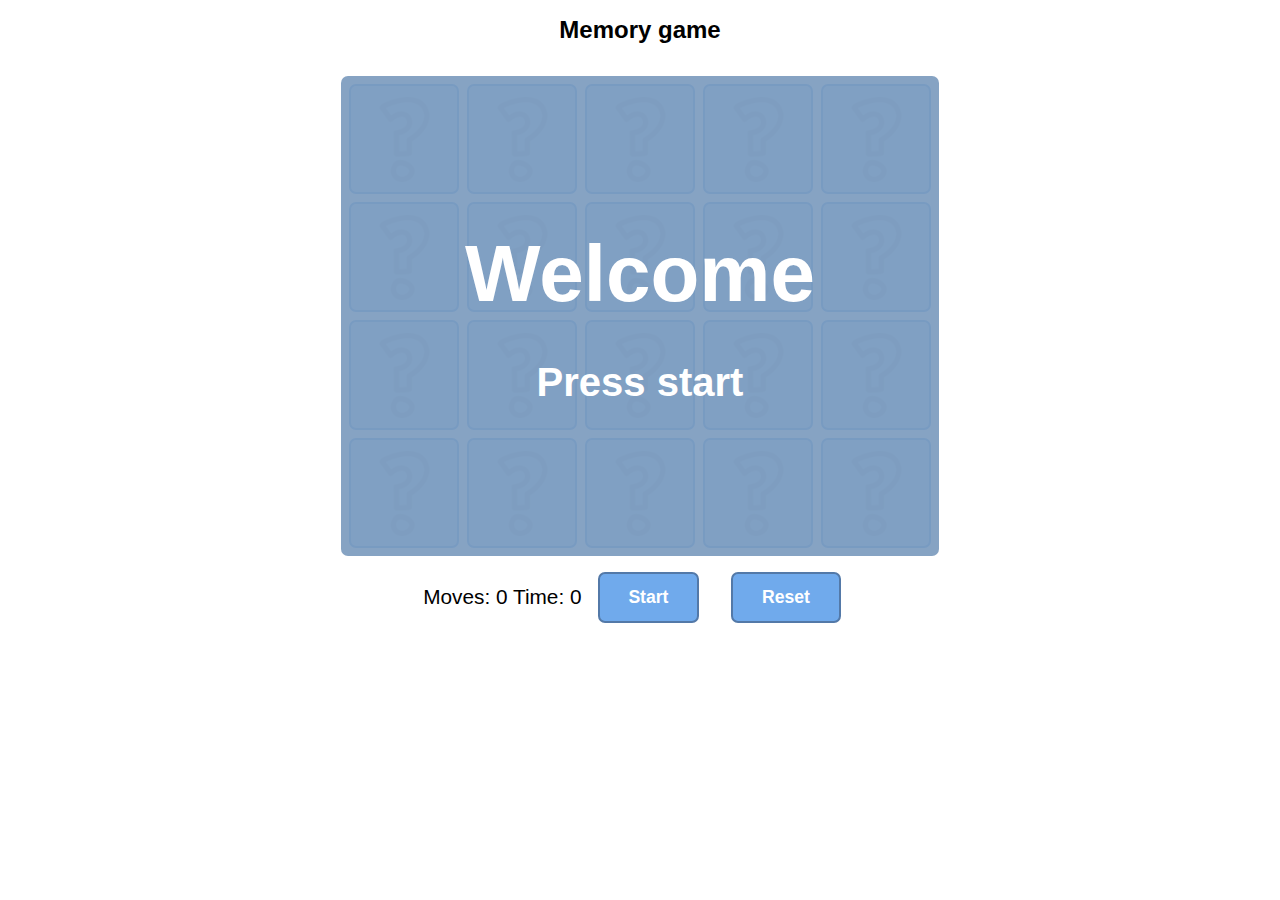
<file: index.html>
<!DOCTYPE html>
<html lang="en">

<head>
    <meta charset="UTF-8">
    <meta name="viewport" content="width=device-width, initial-scale=1.0">
    <meta http-equiv="X-UA-Compatible" content="ie=edge">
    <title>Document</title>
    <link rel="stylesheet" href="style.css">
</head>

<body>

    <head>
        <h2 class="title">Memory game</h2>
    </head>
    <main>
        <section class="grid" id="grid">
            <section id="start-menu" class="menu-start active">
                <h3>Welcome</h3>
                <h4>Press start</h4>

            </section>
            <div id="0" class="card"></div>
            <div id="1" class="card"></div>
            <div id="2" class="card"></div>
            <div id="3" class="card"></div>
            <div id="4" class="card"></div>
            <div id="5" class="card"></div>
            <div id="6" class="card"></div>
            <div id="7" class="card"></div>
            <div id="8" class="card"></div>
            <div id="9" class="card"></div>
            <div id="10" class="card"></div>
            <div id="11" class="card"></div>
            <div id="12" class="card"></div>
            <div id="13" class="card"></div>
            <div id="14" class="card"></div>
            <div id="15" class="card"></div>
            <div id="16" class="card"></div>
            <div id="17" class="card"></div>
            <div id="18" class="card"></div>
            <div id="19" class="card"></div>
        </section>
        <section class="menu" id='menu'>
            <p> Moves: <span id='moves'>0</span> Time: <span id='timer'>0</span></p>
            <button id='start'>Start</button>
            <button id='reset'>Reset</button>
        </section>
    </main>

    <script src="main.js"></script>
</body>

</html>
</file>
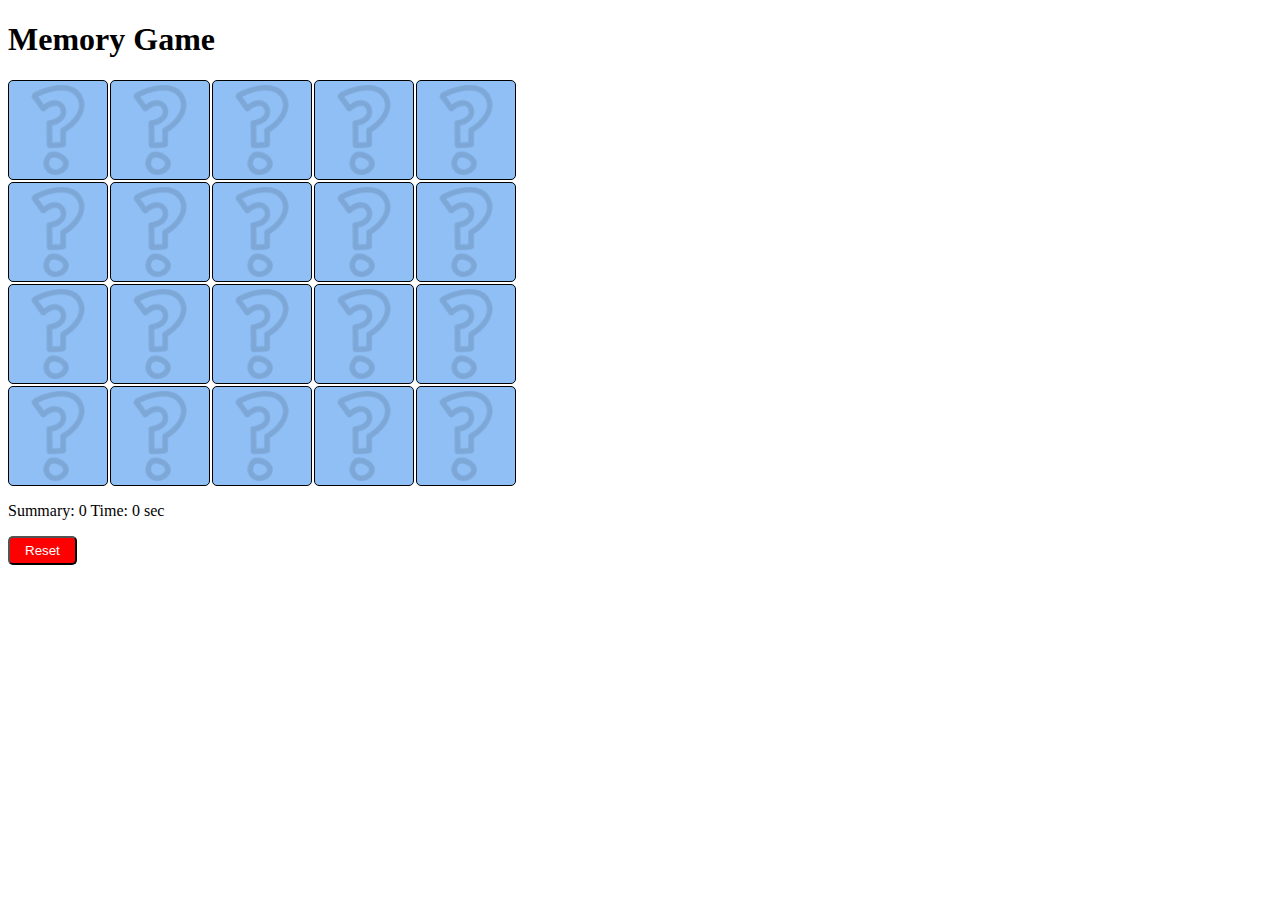
<file: 7 gra Memory/index.html>
<!DOCTYPE html>
<html lang="en">

<head>
    <meta charset="UTF-8">
    <meta name="viewport" content="width=device-width, initial-scale=1.0">
    <meta http-equiv="X-UA-Compatible" content="ie=edge">
    <title>Document</title>
    <link rel="stylesheet" href="style.css">
</head>

<body>
    <h1>Memory Game</h1>
    <div class="wrap">
        <div class="card"></div>
        <div class="card"></div>
        <div class="card"></div>
        <div class="card"></div>
        <div class="card"></div>
        <div class="card"></div>
        <div class="card"></div>
        <div class="card"></div>
        <div class="card"></div>
        <div class="card"></div>
        <div class="card"></div>
        <div class="card"></div>
        <div class="card"></div>
        <div class="card"></div>
        <div class="card"></div>
        <div class="card"></div>
        <div class="card"></div>
        <div class="card"></div>
        <div class="card"></div>
        <div class="card"></div>
    </div>
    <p>
        Summary: <span id="summary">0</span>
        Time: <span id="timer">0</span> sec
    </p>
    <button id="reset">Reset</button>
    <script src="main.js"></script>
</body>

</html>
</file>
<file: style.css>
* {
    margin: 0;
    padding: 0;
    box-sizing: border-box;
}

html {
    font-family: Arial, Helvetica, sans-serif;
}

.title {
    text-align: center;
    padding: 1rem;
}

.grid {
    display: grid;
    grid-template-columns: repeat(5, 1fr);
    grid-gap: .5rem;
    position: relative;

    padding: .5rem;
    width: fit-content;
    /* border: 1px solid black; */
    margin: 1rem auto;
}

button {
    color: #ffffff;
    margin: 0 1rem;
    padding: .8rem 1.8rem;
    font-size: 1.1rem;
    font-weight: 600;
    border: 2px solid #5379a8;
    border-radius: 7px;
    background-color: #70aaec;
}

button:hover {
    box-shadow: 2px 2px rgb(82, 82, 82);
}

button:active {
    box-shadow: none;
    border-top-width: 4px;
    border-left-width: 4px;
    border-bottom-width: 1px;
    border-right-width: 1px;

}

button:focus {
    outline: none;
}

.card {
    border: 2px solid #70aaec;
    display: flex;
    align-items: center;
    justify-content: center;
    background-color: #c3ddfa;
    padding: .5rem;
    background-image: url('tile-images/question-mark.png');
    background-repeat: no-repeat;
    /* background-size: cover; */
    background-position: center;
    background-size: 80%;
    width: 110px;
    height: 110px;
    border-radius: 7px;

}

.card:hover {
    cursor: pointer;
    background-color: #b9d4f1;
    transition: all .2s ease-out;

}

.menu {
    font-size: 1.3em;
    display: flex;
    justify-content: center;
    align-items: center;
}

.removed {
    background-image: none;
    background-color: #cfcfcf;
    border-color: #d6d6d6;
}

.removed:hover {
    background-color: #ffcdcd;
    border: 2px solid #ff7f7f;
    cursor: not-allowed;
}

.menu-start {
    background-color: rgba(121, 153, 189, 0.9);
    position: absolute;
    width: 100%;
    height: 100%;
    overflow: hidden;
    border-radius: 7px;
    display: flex;
    align-items: center;
    justify-content: center;
    flex-direction: column;
}

.menu-start h3,
.menu-start h4 {
    color: #fff;
}

.menu-start h3 {
    margin-bottom: 2.5rem;
    font-size: 5rem;
}

.menu-start h4 {
    font-size: 2.5rem;
}

.flipped {
    background-color: #fff;
    transition: none;
    border-color: #c4d9f1;
}

.flipped:hover {
    background-color: #fff;
    cursor: default;
}

.menu-start.hidden {
    height: 0;
}
</file>
<file: 7 gra Memory/style.css>
*{
    box-sizing: border-box;
}

.wrap{
    display: grid;
    grid-template-columns: repeat(5, 1fr);
    grid-template-rows: repeat(4, 1fr);
    grid-gap: 2px;
    width: fit-content;
}

.card{    
    width: 100px;
    height: 100px;
    background-color: #8fbff5;
    background-image: url(tile-images/question-mark.png);
    background-repeat: no-repeat;
    background-position: center;
    background-size: 90px 90px;
    border: 1px solid black;
    border-radius: 5px;
    padding: 5px;
}
.card:hover {
    cursor: pointer;
    background-color: #b9d4f1;
    transition: all .2s ease-out;
}

#reset{
    background-color: red;
    color: white;
    padding: 5px 15px;
    border-radius: 5px;
}
</file>
